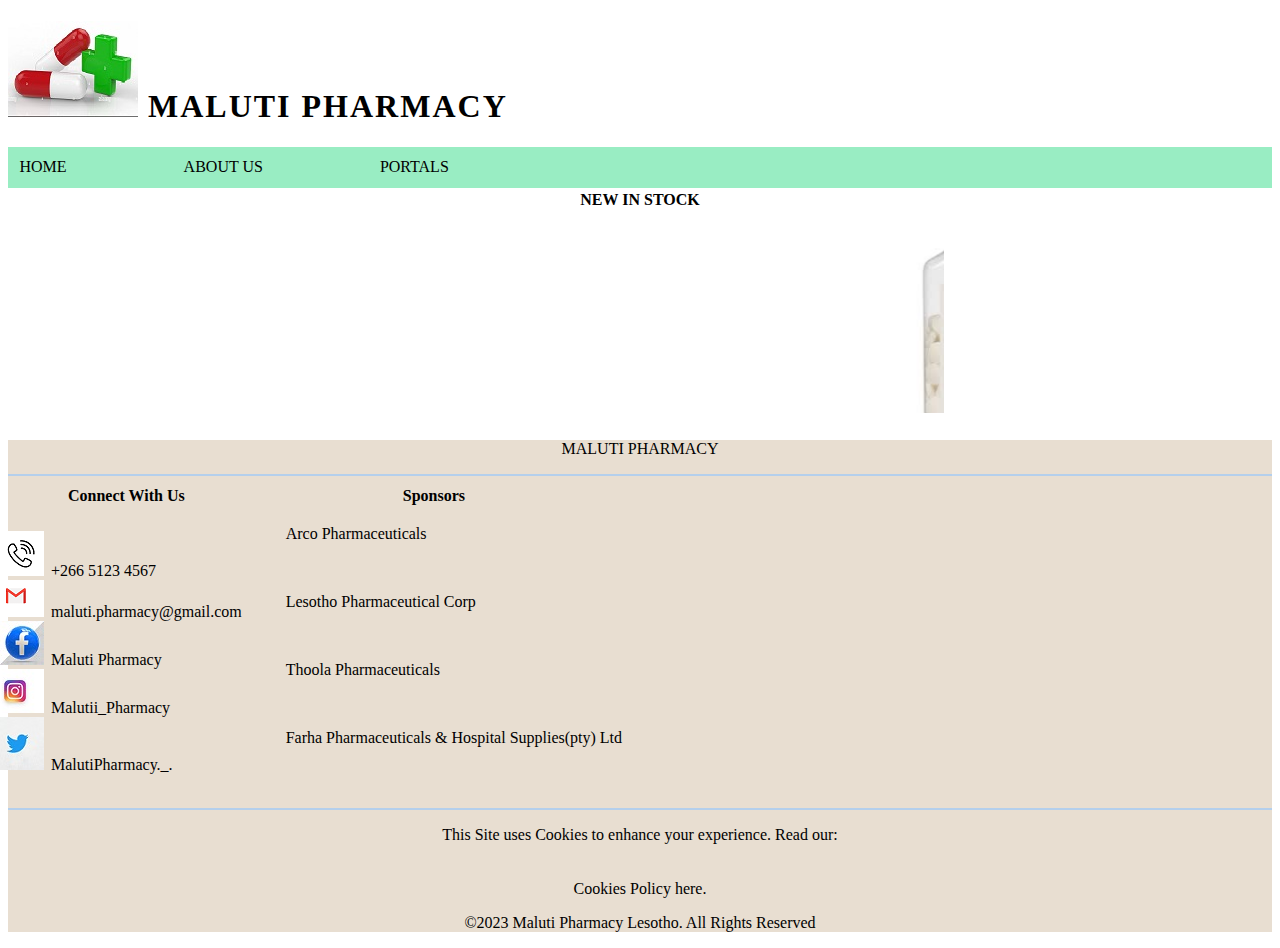
<file: index.html>
<!DOCTYPE html>
<html>
  <head>
    <title>Maluti Pharmacy Homepage</title>
    <link rel="stylesheet" href="maluti_pharmacy.css" />
  </head>
  <body>
    <header>
      <h1 class="header"><img src="cross.jpg" /> MALUTI PHARMACY</h1>
      <nav>
        <ul>
          <li><a href="./">HOME</a></li>
          <li><a href="about_us.html">ABOUT US</a></li>
          <li>
            <a href="#">PORTALS</a>

            <ul>
              <li><a href="admin_login.php">ADMIN</a></li>
              <li><a href="pharmasist_login.php">PHARMACY</a></li>
              <li><a href="patient_login.php">PATIENT</a></li>
            </ul>
          </li>
        </ul>
      </nav>
    </header>
    <table align="center">
      <tr>
        <th>NEW IN STOCK</th>
      </tr>
      <tr>
        <td>
          <marquee direction="left"
            ><img src="aspirin.jpg" height="200" width="200" />
            <img src="tonsari.jpg" height="200" width="200" />
            <img src="vivitrol.jpg" height="200" width="200"
          /></marquee>
        </td>
      </tr>
    </table>

    <footer>
      <p class="45">MALUTI PHARMACY</p>

      <hr />
      <table>
        <tr>
          <th colspan="5">Connect With Us</th>
          <th colspan="5">Sponsors</th>
        </tr>
        <tr>
          <td colspan="5">
            <ul>
              <li class="l1">+266 5123 4567</li>
              <li class="l2">maluti.pharmacy@gmail.com</li>
              <li class="l3">Maluti Pharmacy</li>
              <li class="l4">Malutii_Pharmacy</li>
              <li class="l5">MalutiPharmacy._.</li>
            </ul>
          </td>
          <td>
            <ul colspan="5" class="list2">
              <li>Arco Pharmaceuticals</li>
              <li>Lesotho Pharmaceutical Corp</li>
              <li>Thoola Pharmaceuticals</li>
              <li>Farha Pharmaceuticals & Hospital Supplies(pty) Ltd</li>
            </ul>
          </td>
        </tr>
      </table>
      <hr />

      <p>
        This Site uses Cookies to enhance your experience. Read our:
        <br /><br /><br />
        <a href="#" class="cookies">Cookies Policy here.</a>
      </p>
      <p class="330">&copy;2023 Maluti Pharmacy Lesotho. All Rights Reserved</p>
    </footer>
  </body>
</html>
</file>
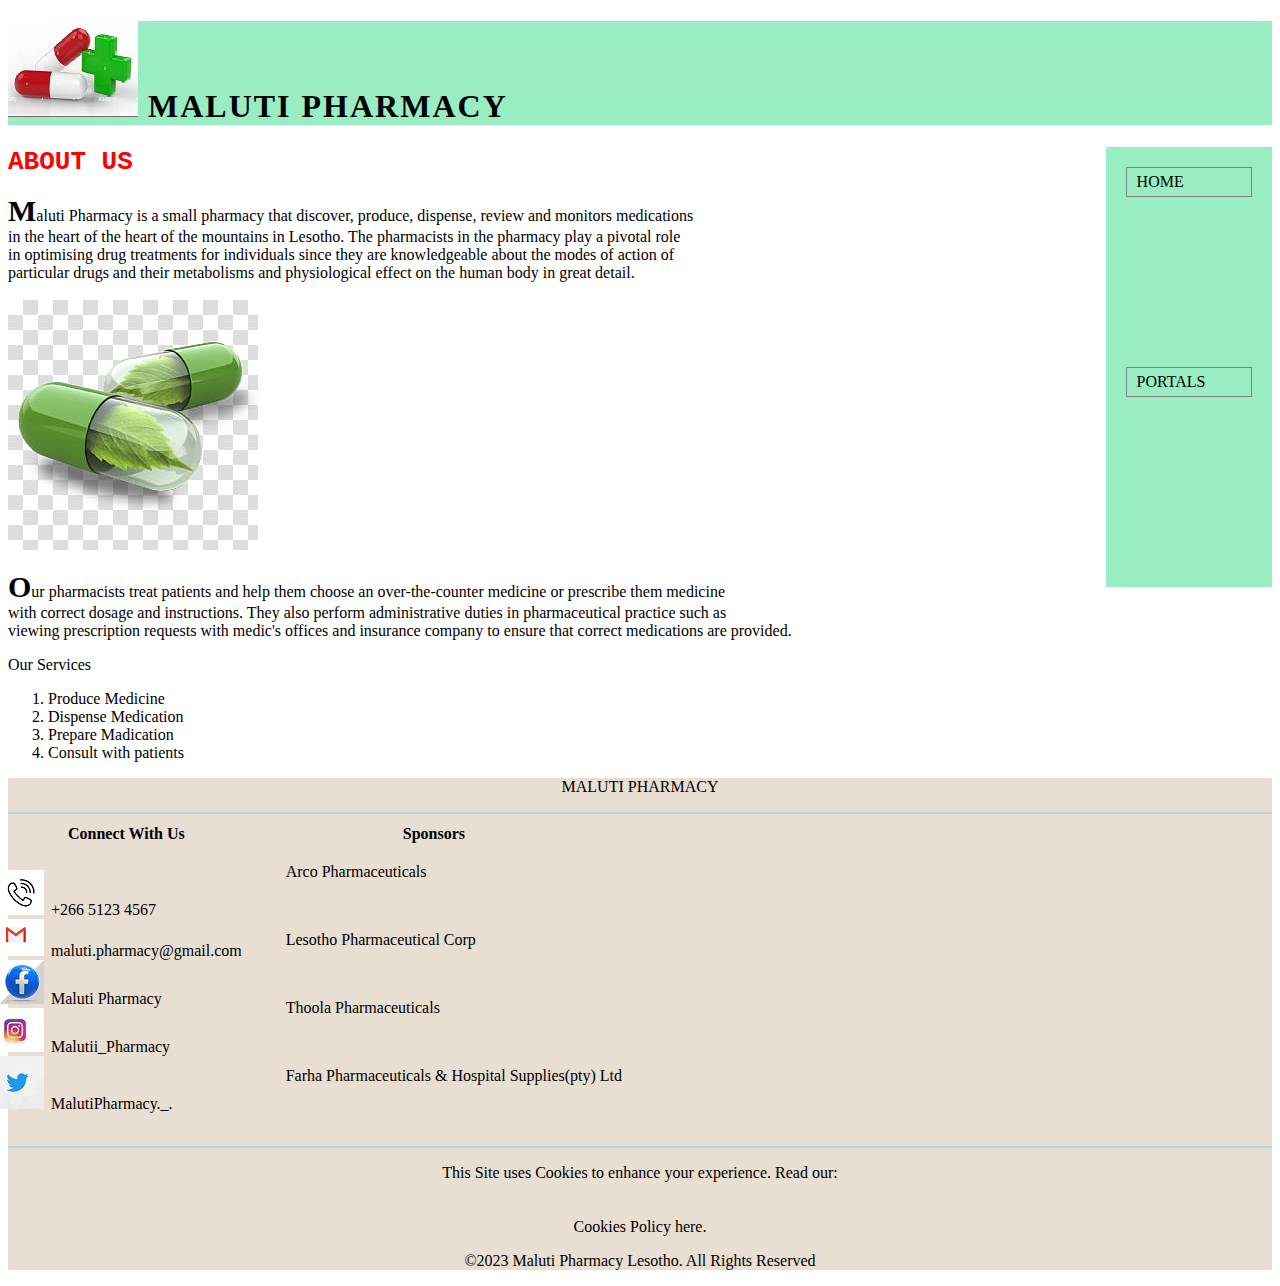
<file: about_us.html>
<!doctype html>
<html>
<head>
    <title>ABOUT US</title>
	 <link rel="stylesheet" href="maluti_pharmacy.css">
</head>
<body class="about">
     <header class="header2">
	<h1 class="header"> <img src="cross.jpg"/> MALUTI PHARMACY </h1>
	</header>
	<aside>
	            <ul class="button">
					<li><a href="index.html">HOME</a></li>
		            <li><a href="portal.html">PORTALS</a>					
					</li>
		            
		         </ul>
	</aside>
	<h1 class="h1">ABOUT US</h1>
	<p class="P"> Maluti Pharmacy is a small pharmacy that discover, produce, dispense, review and monitors medications <br/>
	in the heart of the heart of the mountains in Lesotho. The pharmacists in the pharmacy play a pivotal role <br/>
	in optimising drug treatments for individuals since they are knowledgeable about the modes of action of <br/>
    particular drugs and their metabolisms and physiological effect on the human body in great detail.<br/><br/>
    <img src="tablets.jpg" class="image">
    <p class="P" >Our pharmacists treat patients and help them choose an over-the-counter medicine or prescribe them medicine<br/>
    with correct dosage and instructions. They also perform administrative duties in pharmaceutical practice such as <br/>
	viewing prescription requests with medic's offices and insurance company to ensure that correct medications are provided.
    </p>
    <p>Our Services</p>	
	<ol> 
	  <li>Produce Medicine</li>
	  <li>Dispense Medication</li>
	  <li>Prepare Madication</li>
	  <li>Consult with patients</li>
	</ol>

	
	<footer>
        <p class="45">MALUTI PHARMACY</p> 
		
	   <hr>
	     <table>
              <tr>
           			<th colspan="5">Connect With Us</th>
                    <th colspan="5">Sponsors</th>
               </tr>
             <tr>			   
			<td colspan="5" >
			   <ul>
				<li class="l1">+266 5123 4567 </li>
				<li class="l2">maluti.pharmacy@gmail.com</li>
				<li class="l3">Maluti Pharmacy</li>
				<li class="l4">Malutii_Pharmacy</li>
				<li class="l5">MalutiPharmacy._. </li>
			   </ul>
			</td>
			   <td>
			      <ul colspan="5" class="list2">
				    <li>Arco Pharmaceuticals</li>
					<li>Lesotho Pharmaceutical Corp</li>
					<li>Thoola Pharmaceuticals</li>
					<li>Farha Pharmaceuticals & Hospital Supplies(pty) Ltd</li>
				</ul>
				</td>
			</tr>
		</table>
			<hr>
				

			<p>This Site uses Cookies to enhance your experience. Read our: <br/><br/><br/>
			<a href="#" class="cookies">Cookies Policy here.</a></p></article>
			<p class="330">&copy;2023 Maluti Pharmacy Lesotho. All Rights Reserved</p>
	</footer>
</body>
</html>
</file>
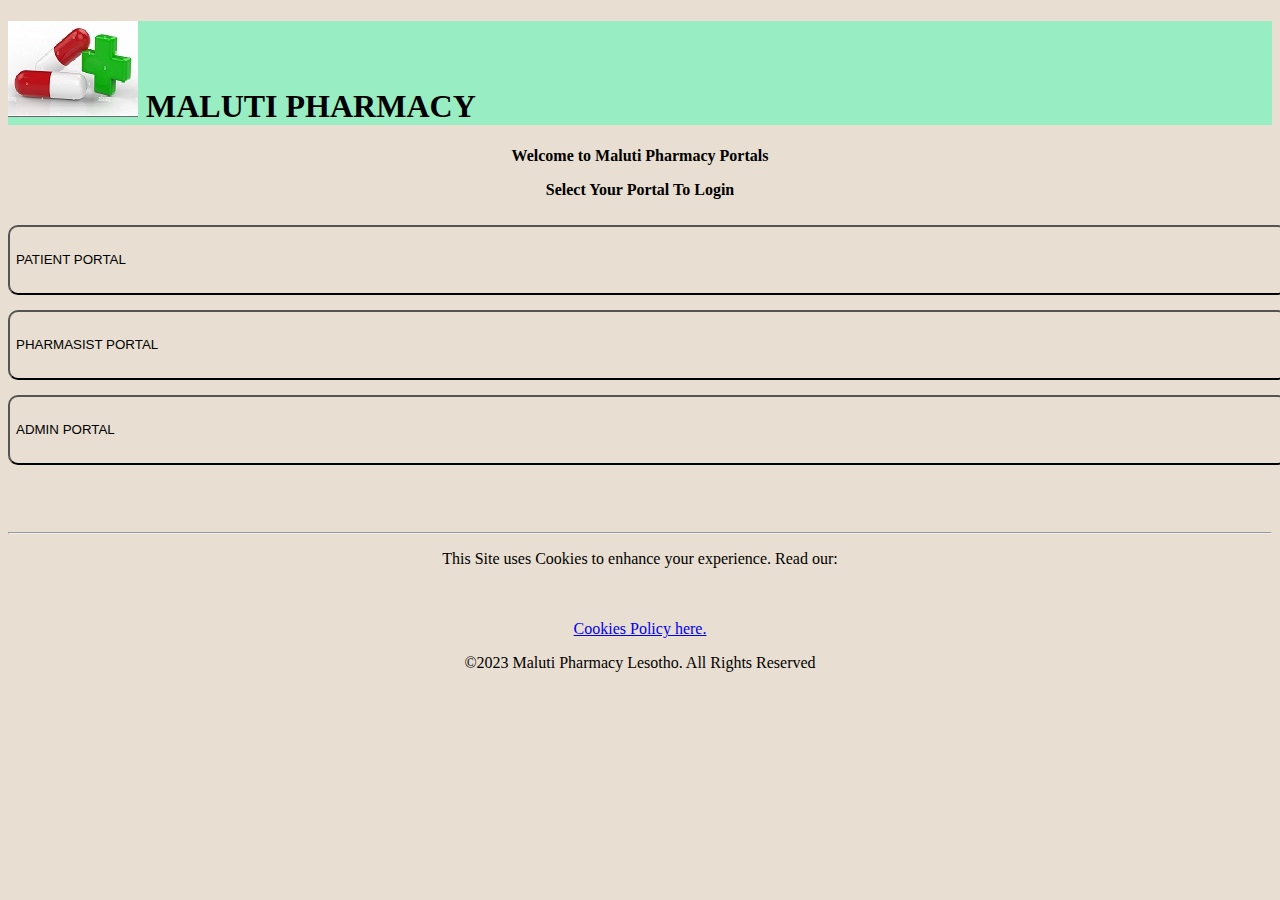
<file: portal.html>
<!doctype html>
<html>
<head>
    <title>Maluti Pharmacy Portal</title>
	 <link rel="stylesheet" href="maluti_pharmacy.css">
	  <script type="text/javascript" src="maluti.js"></script>
</head>
<body class="portal">
    <header class="header2">
	<h1 class="header2"> <img src="cross.jpg"/> MALUTI PHARMACY </h1>
	</header>
	<p class="p23">Welcome to Maluti Pharmacy Portals</p>
	<p class="p23">Select Your Portal To Login</p>
	<button onclick="patientlogin()">PATIENT PORTAL </button><br/>
   <button onclick="pharmasistlogin()">PHARMASIST PORTAL </button><br/>
   <button onclick="adminlogin()">ADMIN PORTAL </button>
   </fieldset><br/><br/><br/><br/>
   
   <hr>
   <p class="copy" >This Site uses Cookies to enhance your experience. Read our: <br/><br/><br/>
			<p class="copy"><a href="#" >Cookies Policy here.</a></p>
			<p class="copy">&copy;2023 Maluti Pharmacy Lesotho. All Rights Reserved</p>
</body>
</html>
</file>
<file: maluti_pharmacy.css>
/*footer*/
.l1 {
	list-style-image:url('phone.jpg');
}
.l2 {
	list-style-image:url('Gmail.png');
}
.l3 {
	list-style-image:url('facebook.jpg');
}
.l4 {
	list-style-image:url('instagram.jpg');
}
.l5 {
	list-style-image:url('twitter.jpg');
}
.A30{
	color:green
}
/*list 2*/
.list2 li {
	list-style-type:none;
	margin-bottom:50px;
}
footer hr {
   border: none;
   border-top: 2px solid #B4CFEC;
}
footer p {
	text-align: center;
}
footer a {
	text-decoration:none;
	color:black;
}
footer {
	height: 30%;
	bottom:0;
	background-color: #E8DED1;
	color:black;

}
footer.45 {
	font-weight:bold;
	
}
footer a:hover {
	background-color:aqua;
}

/*end of footer*/
/*header*/
header h1.header {
	font-family:cursive;
	letter-spacing:2px;
}
header {
	height:20%;
	width:100%;
	
}
/*nav*/
nav {
	height:20%;
	width:100%;
	position:relative;
	top:80%;
	background:#99EDC3;
}
nav ul {
	list-style:none;
	padding: 0;
	margin: 0;
	
}
nav ul li {
	display:inline-block;
	position: relative;
	background:#99EDC3;
	margin-right:90px;
	
}
nav ul li ul {
	display:none;
}
nav li a {
	display:block;
	padding:11.5px;
	text-decoration:none;
	color:black;
}
nav li a:hover {
	background-color:white;
}
nav li:hover > ul {
	display:block;
	position:absolute;
}
nav li:hover li {
	float:none;
}
/*END OF NAV*/
/****************ABOUT US PAGE**************************/
aside {
	height:80%;
	width:10%;
	background-color:#99EDC3;
	float:right;
	padding:20px;
	
}
.button {
	list-style:none;
	padding:0;
	margin:0;
}
.button li {
	display:block;
	margin-bottom:170px;
}
.button li a {
	display:block;
	color:black;
	text-decoration:none;
	padding:5px 10px;
	border:1px solid grey;
}
.button li a:hover {
	background-color:white;
}
.sub {
	display:none;
	list-style:none;
	padding:0;
	margin:0;
	top:100%;
	
}
.button li:hover .sub {
	display:block;
}
.header2 {
	height:20%;
	width:100%;
	background-color: #99EDC3;
	font-family:cursive;
}
.P:first-letter {
	font-weight:bold;
	font-family:cursive;
	font-size:30px;
}
.h1 {
	color:red;
	font-family:monospace;
}

/***End of about us***/
.portal {
	background-color:#E8DED1;
}
/********************/
.field input {
	width:300px;
	height:50px;
	border-radius:10px;
	margin-bottom:15px;
	margin-top:20px;
	border:none solid #99EDC3;
	background-color:transparent;
	
}
div {
	text-align:center;
}
.field {
	border-radius:10px;
	background-color:transparent;
	color:black;
	text-align:center;
	
}
.p23 {
	text-align:center;
	font-weight:bold;
	font-family:italics;
}
.img_login {
	width:80px;
	height:80px;
}
 button{
	background-color:transparent;
	width:1280px;
	height:70px;
	border-radius:10px;
	margin-bottom:5px;
	margin-top:10px;
	border:none solid #99EDC3;
	text-align:left;
}
button:hover {
	background-color:white;
}
.copy {
	text-align:center;
}

h4 {
	text-align:center;
}
</file>
